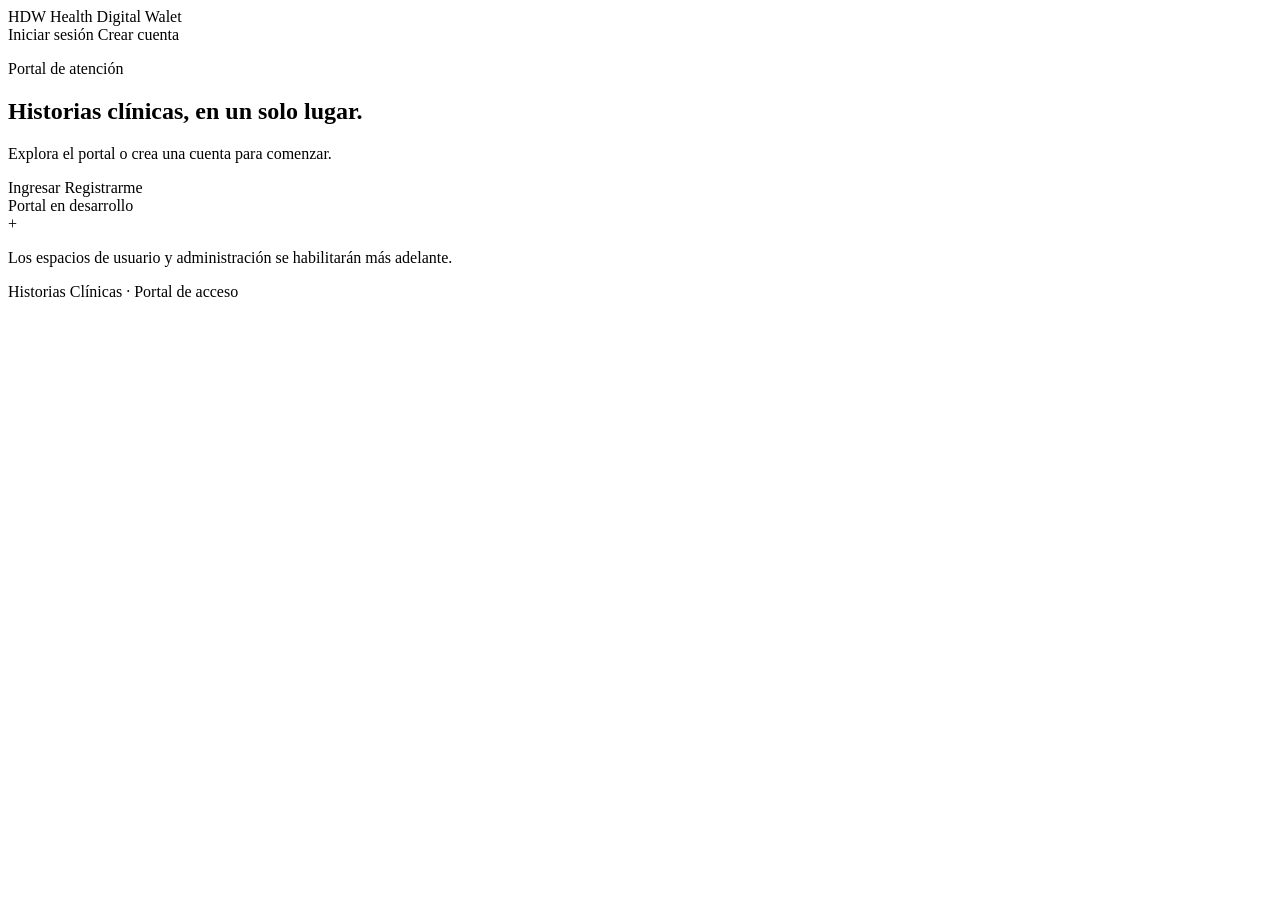
<file: src/main/resources/templates/index.html>
<!DOCTYPE html>
<html lang="es" xmlns:th="http://www.thymeleaf.org">
<head>
    <meta charset="UTF-8">
    <meta name="viewport" content="width=device-width, initial-scale=1">
    <title>Health Digital Walet</title>
    <link rel="stylesheet" th:href="@{/css/styles.css}">
</head>
<body>
<header class="topbar">
    <a class="brand" th:href="@{/}"><span class="brand-mark">HDW</span> Health Digital Walet</a>
    <nav aria-label="Navegación principal">
        <a class="nav-link" th:href="@{/login}">Iniciar sesión</a>
        <a class="button button-small" th:href="@{/registro}">Crear cuenta</a>
    </nav>
</header>
<main class="welcome">
    <section class="welcome-copy">
        <p class="eyebrow">Portal de atención</p>
        <h1>Historias clínicas, en un solo lugar.</h1>
        <p class="lead">Explora el portal o crea una cuenta para comenzar.</p>
        <div class="actions">
            <a class="button" th:href="@{/login}">Ingresar</a>
            <a class="button button-outline" th:href="@{/registro}">Registrarme</a>
        </div>
    </section>
    <aside class="welcome-aside" aria-label="Acceso al portal">
        <span class="aside-kicker">Portal en desarrollo</span>
        <div class="pulse-mark">+</div>
        <p>Los espacios de usuario y administración se habilitarán más adelante.</p>
    </aside>
</main>
<footer class="site-footer">Historias Clínicas <span>·</span> Portal de acceso</footer>
</body>
</html>
</file>
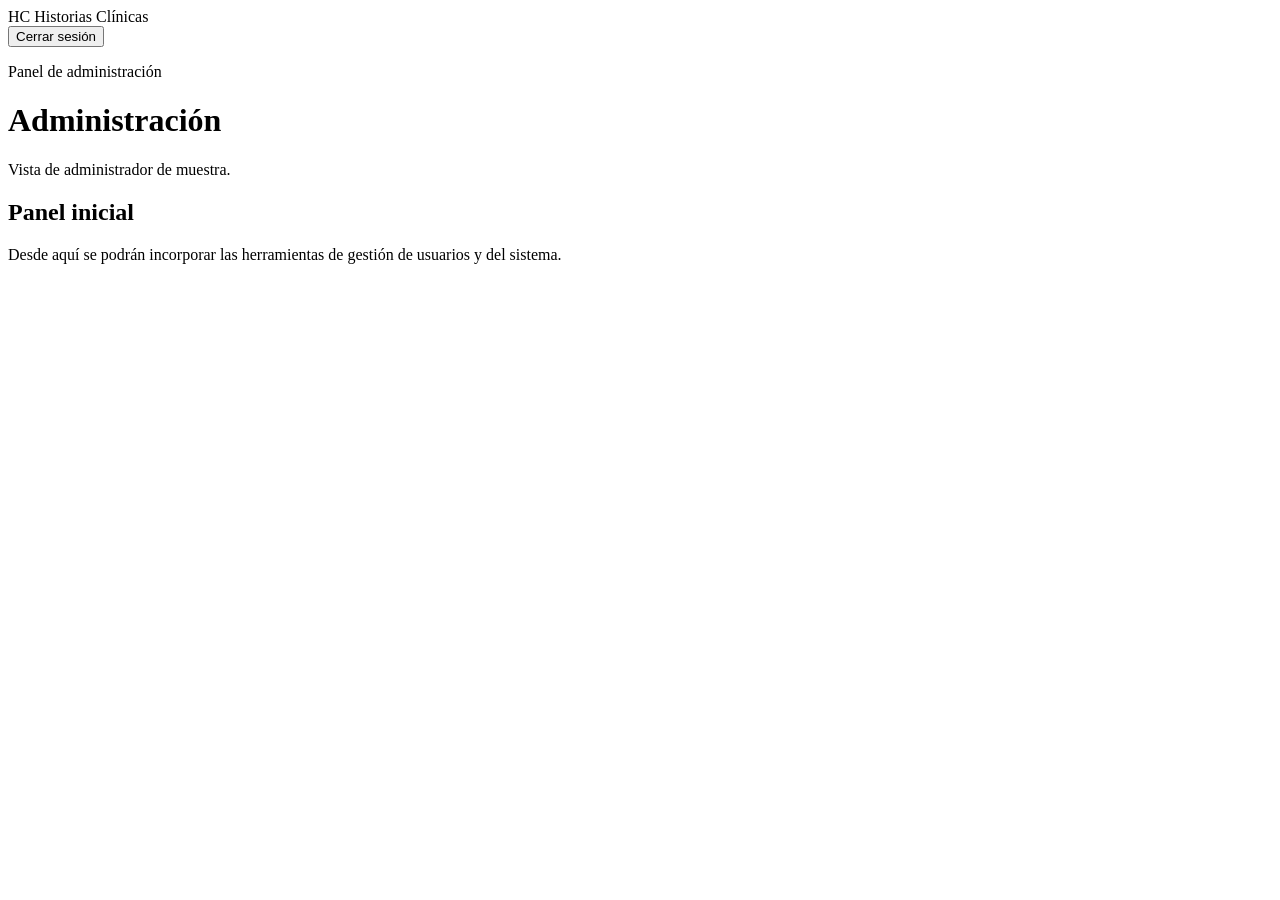
<file: src/main/resources/templates/admin.html>
<!DOCTYPE html>
<html lang="es" xmlns:th="http://www.thymeleaf.org">
<head>
    <meta charset="UTF-8">
    <meta name="viewport" content="width=device-width, initial-scale=1">
    <title>Administración | Historias Clínicas</title>
    <link rel="stylesheet" th:href="@{/css/styles.css}">
</head>
<body>
<header class="topbar">
    <a class="brand" th:href="@{/}"><span class="brand-mark">HC</span> Historias Clínicas</a>
    <form th:action="@{/logout}" method="post">
        <button class="button-link nav-link" type="submit">Cerrar sesión</button>
    </form>
</header>
<main class="dashboard">
    <p class="eyebrow">Panel de administración</p>
    <h1>Administración</h1>
    <p class="lead">Vista de administrador de muestra.</p>
    <section class="dashboard-section">
        <h2>Panel inicial</h2>
        <p>Desde aquí se podrán incorporar las herramientas de gestión de usuarios y del sistema.</p>
    </section>
</main>
</body>
</html>
</file>
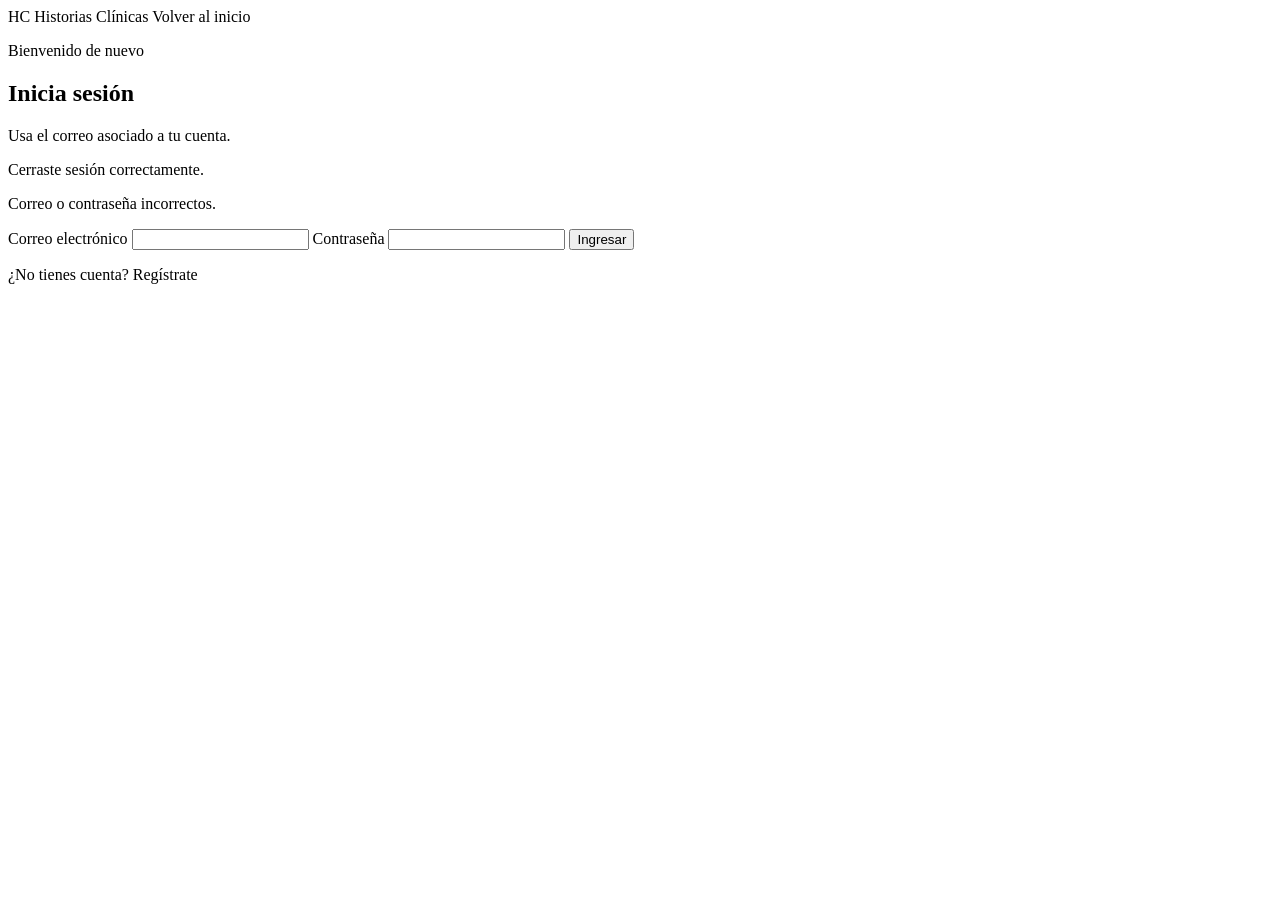
<file: src/main/resources/templates/login.html>
<!DOCTYPE html>
<html lang="es" xmlns:th="http://www.thymeleaf.org">
<head>
    <meta charset="UTF-8">
    <meta name="viewport" content="width=device-width, initial-scale=1">
    <title>Iniciar sesión | Historias Clínicas</title>
    <link rel="stylesheet" th:href="@{/css/styles.css}">
</head>
<body class="form-page">
<header class="topbar">
    <a class="brand" th:href="@{/}"><span class="brand-mark">HC</span> Historias Clínicas</a>
    <a class="nav-link" th:href="@{/}">Volver al inicio</a>
</header>
<main class="form-shell">
    <section class="form-intro">
        <p class="eyebrow">Bienvenido de nuevo</p>
        <h1>Inicia sesión</h1>
        <p>Usa el correo asociado a tu cuenta.</p>
    </section>
    <form class="form-panel" th:action="@{/login}" method="post">
        <p class="notice notice-success" th:if="${mensaje}" th:text="${mensaje}"></p>
        <p class="notice notice-success" th:if="${param.logout}">Cerraste sesión correctamente.</p>
        <p class="notice notice-error" th:if="${param.error}">Correo o contraseña incorrectos.</p>
        <label for="username">Correo electrónico</label>
        <input id="username" name="username" type="email" autocomplete="username" required>
        <label for="password">Contraseña</label>
        <input id="password" name="password" type="password" autocomplete="current-password" required>
        <button class="button button-full" type="submit">Ingresar</button>
        <p class="form-note">¿No tienes cuenta? <a th:href="@{/registro}">Regístrate</a></p>
    </form>
</main>
</body>
</html>
</file>
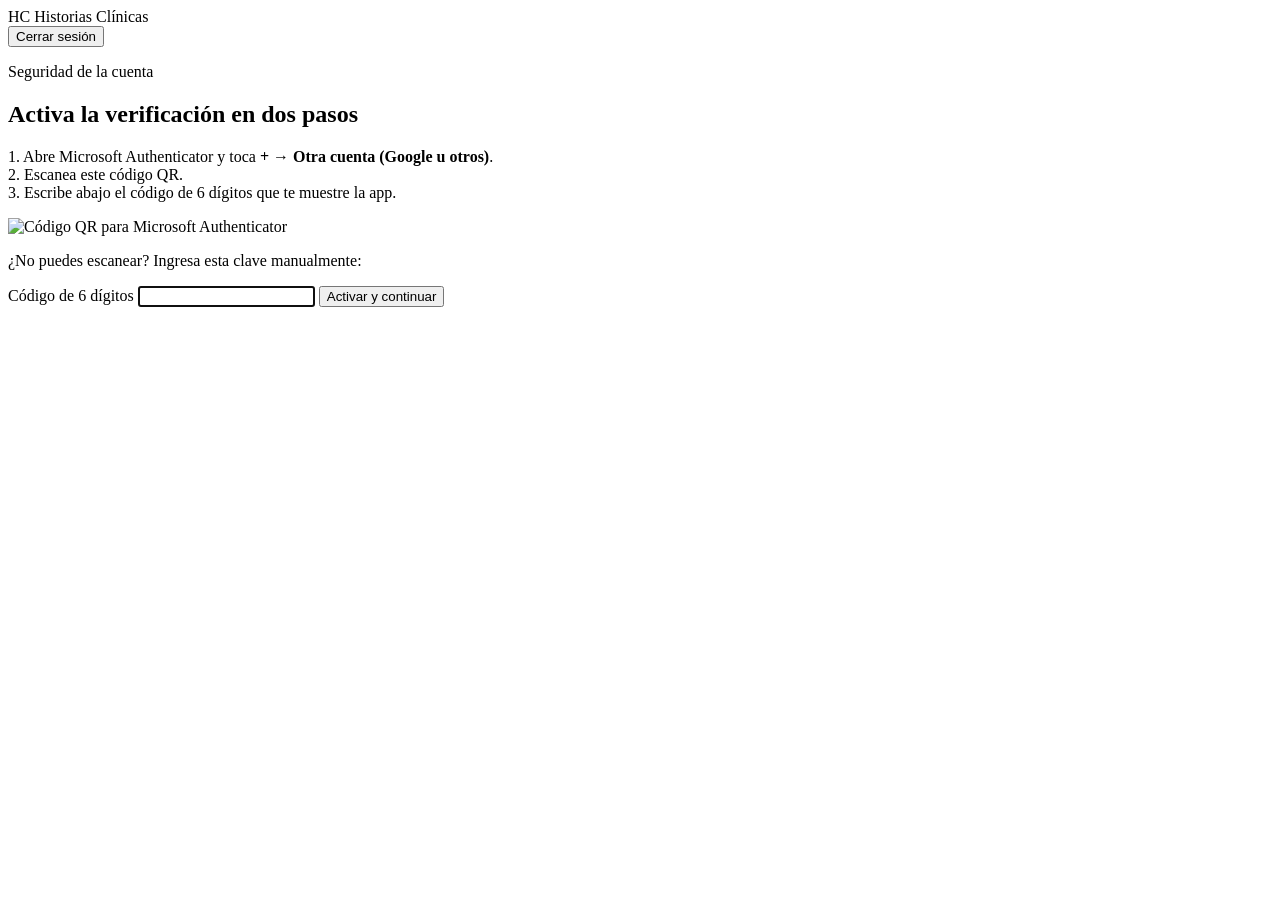
<file: src/main/resources/templates/mfa-configurar.html>
<!DOCTYPE html>
<html lang="es" xmlns:th="http://www.thymeleaf.org">
<head>
    <meta charset="UTF-8">
    <meta name="viewport" content="width=device-width, initial-scale=1">
    <title>Activar verificación en dos pasos | Historias Clínicas</title>
    <link rel="stylesheet" th:href="@{/css/styles.css}">
</head>
<body class="form-page">
<header class="topbar">
    <a class="brand" th:href="@{/}"><span class="brand-mark">HC</span> Historias Clínicas</a>
    <form th:action="@{/logout}" method="post">
        <button class="button-link nav-link" type="submit">Cerrar sesión</button>
    </form>
</header>
<main class="form-shell">
    <section class="form-intro">
        <p class="eyebrow">Seguridad de la cuenta</p>
        <h1>Activa la verificación en dos pasos</h1>
        <p>1. Abre Microsoft Authenticator y toca <strong>+</strong> → <strong>Otra cuenta (Google u otros)</strong>.<br>
           2. Escanea este código QR.<br>
           3. Escribe abajo el código de 6 dígitos que te muestre la app.</p>
    </section>
    <form class="form-panel" th:action="@{/mfa/configurar}" method="post">
        <p class="notice notice-error" th:if="${error}" th:text="${error}"></p>
        <img class="qr" th:src="${qr}" alt="Código QR para Microsoft Authenticator" width="220" height="220">
        <p class="form-note">¿No puedes escanear? Ingresa esta clave manualmente:</p>
        <p class="secret-code" th:text="${secreto}"></p>
        <label for="codigo">Código de 6 dígitos</label>
        <input id="codigo" name="codigo" type="text" inputmode="numeric" pattern="[0-9 ]{6,7}" maxlength="7" autocomplete="one-time-code" required autofocus>
        <button class="button button-full" type="submit">Activar y continuar</button>
    </form>
</main>
</body>
</html>
</file>
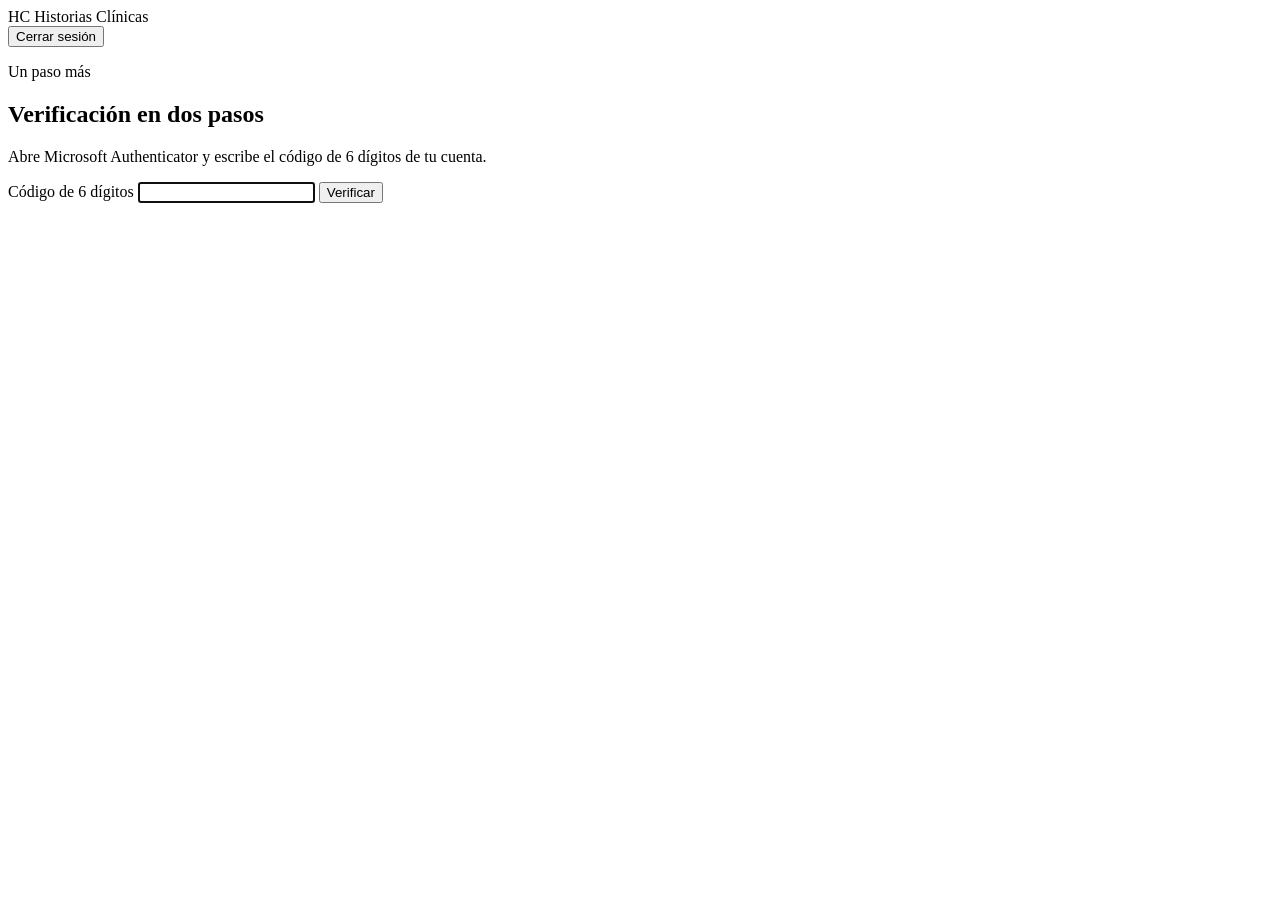
<file: src/main/resources/templates/mfa-verificar.html>
<!DOCTYPE html>
<html lang="es" xmlns:th="http://www.thymeleaf.org">
<head>
    <meta charset="UTF-8">
    <meta name="viewport" content="width=device-width, initial-scale=1">
    <title>Verificación en dos pasos | Historias Clínicas</title>
    <link rel="stylesheet" th:href="@{/css/styles.css}">
</head>
<body class="form-page">
<header class="topbar">
    <a class="brand" th:href="@{/}"><span class="brand-mark">HC</span> Historias Clínicas</a>
    <form th:action="@{/logout}" method="post">
        <button class="button-link nav-link" type="submit">Cerrar sesión</button>
    </form>
</header>
<main class="form-shell">
    <section class="form-intro">
        <p class="eyebrow">Un paso más</p>
        <h1>Verificación en dos pasos</h1>
        <p>Abre Microsoft Authenticator y escribe el código de 6 dígitos de tu cuenta.</p>
    </section>
    <form class="form-panel" th:action="@{/mfa/verificar}" method="post">
        <p class="notice notice-error" th:if="${error}" th:text="${error}"></p>
        <label for="codigo">Código de 6 dígitos</label>
        <input id="codigo" name="codigo" type="text" inputmode="numeric" pattern="[0-9 ]{6,7}" maxlength="7" autocomplete="one-time-code" required autofocus>
        <button class="button button-full" type="submit">Verificar</button>
    </form>
</main>
</body>
</html>
</file>
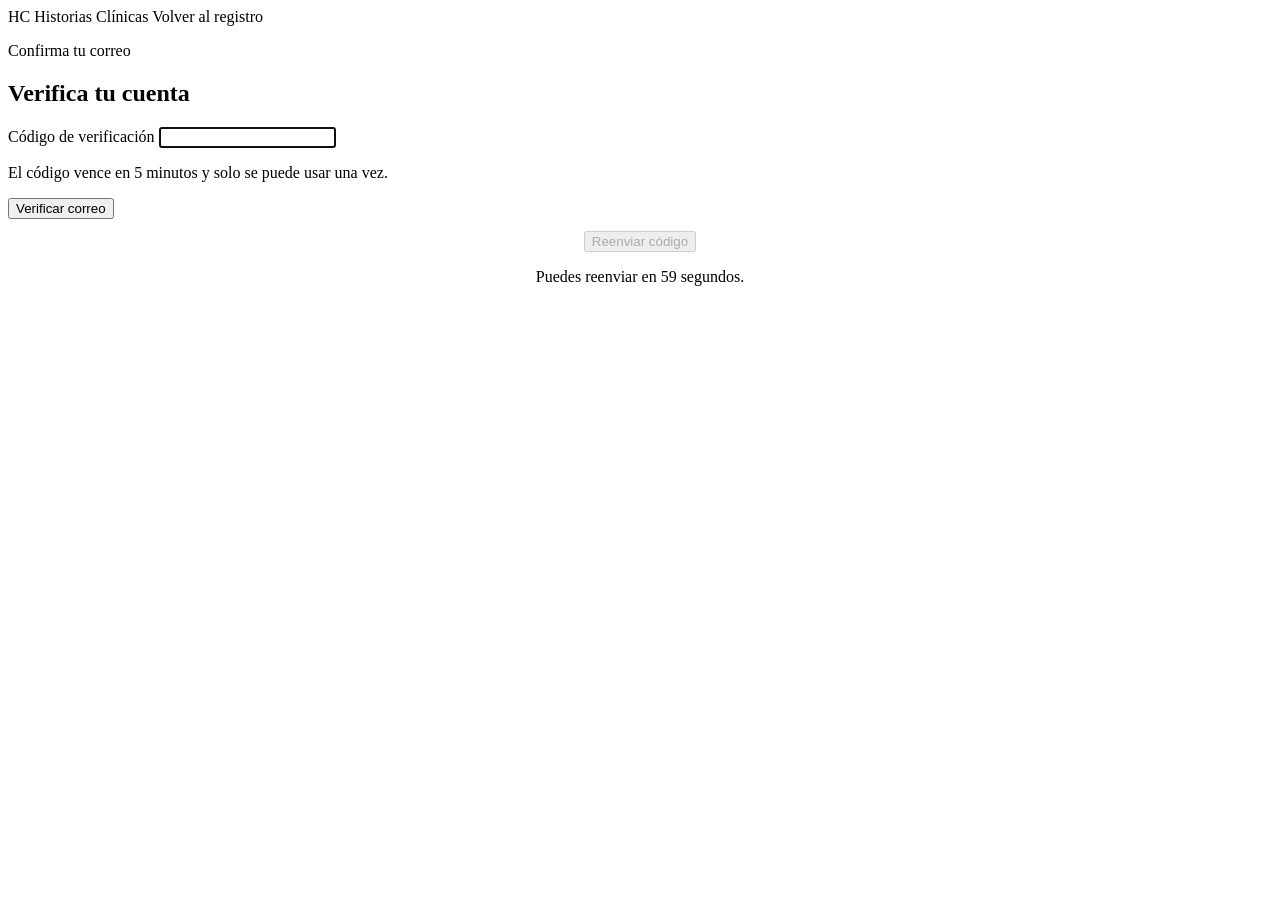
<file: src/main/resources/templates/registro-verificar.html>
<!DOCTYPE html>
<html lang="es" xmlns:th="http://www.thymeleaf.org">
<head>
    <meta charset="UTF-8">
    <meta name="viewport" content="width=device-width, initial-scale=1">
    <title>Verificar correo | Historias Clínicas</title>
    <link rel="stylesheet" th:href="@{/css/styles.css}">
</head>
<body class="form-page">
<header class="topbar">
    <a class="brand" th:href="@{/}"><span class="brand-mark">HC</span> Historias Clínicas</a>
    <a class="nav-link" th:href="@{/registro}">Volver al registro</a>
</header>
<main class="form-shell">
    <section class="form-intro">
        <p class="eyebrow">Confirma tu correo</p>
        <h1>Verifica tu cuenta</h1>
        <p th:text="|Enviamos un código a ${emailEnmascarado}. Escríbelo para crear tu cuenta.|"></p>
    </section>
    <form class="form-panel" th:action="@{/registro/verificar}" method="post">
        <p class="notice notice-success" th:if="${mensaje}" th:text="${mensaje}" role="status"></p>
        <p class="notice notice-error" th:if="${error}" th:text="${error}" role="alert"></p>
        <label for="codigo">Código de verificación</label>
        <input id="codigo" name="codigo" type="text" inputmode="numeric" pattern="[0-9]{6}" minlength="6" maxlength="6" autocomplete="one-time-code" required autofocus>
        <p class="form-note">El código vence en 5 minutos y solo se puede usar una vez.</p>
        <button class="button button-full" type="submit">Verificar correo</button>
    </form>
    <form class="form-panel" th:action="@{/registro/reenviar}" method="post" style="margin-top:12px;text-align:center">
        <button class="button button-outline" id="reenviar" type="submit" disabled>Reenviar código</button>
        <p class="form-note" id="contador" aria-live="polite">Puedes reenviar en 60 segundos.</p>
    </form>
</main>
<script>
(() => { const b=document.getElementById('reenviar'), t=document.getElementById('contador'); let s=60;
  function tick(){ if(s<=0){b.disabled=false;t.textContent='Ya puedes solicitar otro código.';return;}
    t.textContent=`Puedes reenviar en ${s} segundos.`;s--;window.setTimeout(tick,1000); }
  tick();
})();
</script>
</body>
</html>
</file>
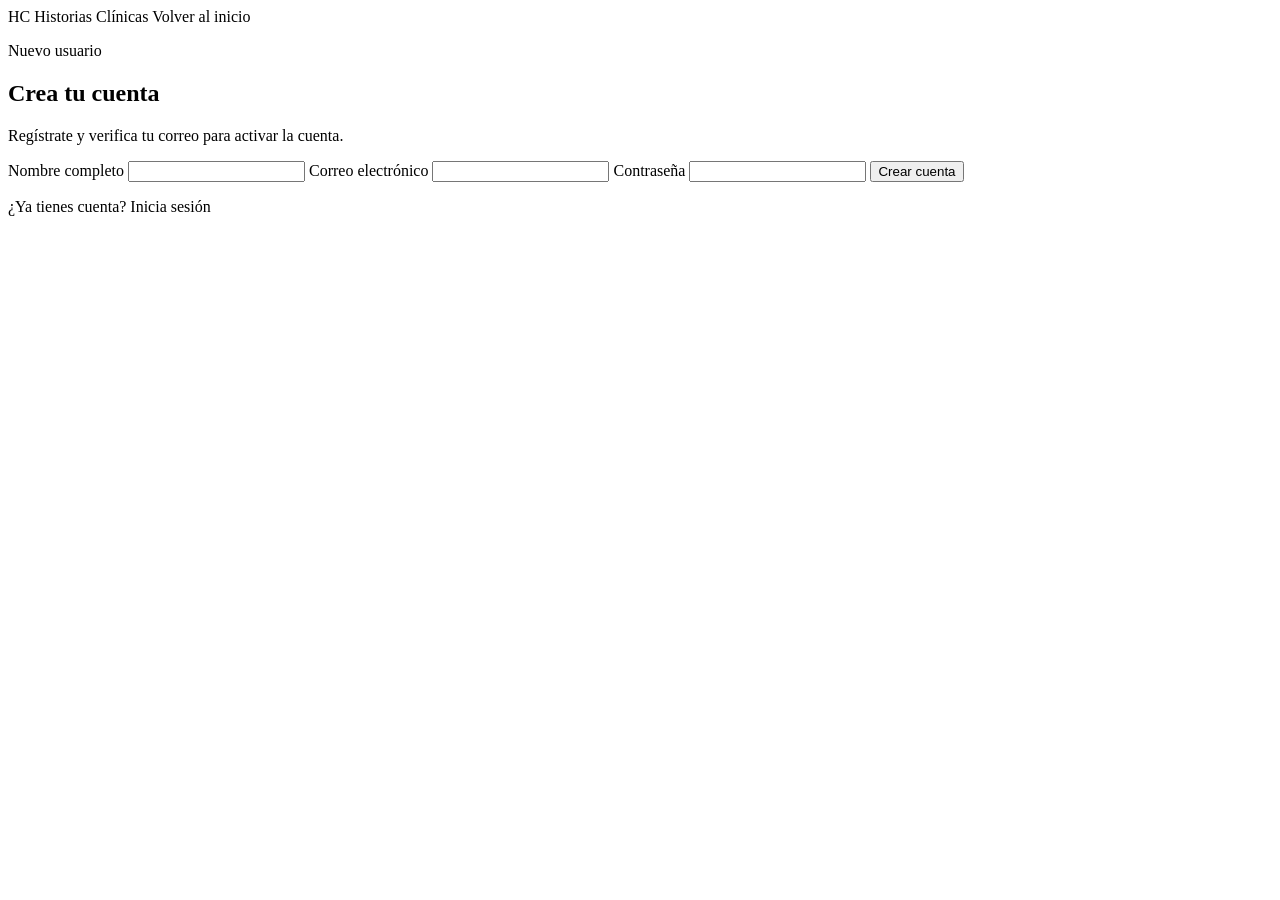
<file: src/main/resources/templates/registro.html>
<!DOCTYPE html>
<html lang="es" xmlns:th="http://www.thymeleaf.org">
<head>
    <meta charset="UTF-8">
    <meta name="viewport" content="width=device-width, initial-scale=1">
    <title>Crear cuenta | Historias Clínicas</title>
    <link rel="stylesheet" th:href="@{/css/styles.css}">
</head>
<body class="form-page">
<header class="topbar">
    <a class="brand" th:href="@{/}"><span class="brand-mark">HC</span> Historias Clínicas</a>
    <a class="nav-link" th:href="@{/}">Volver al inicio</a>
</header>
<main class="form-shell">
    <section class="form-intro">
        <p class="eyebrow">Nuevo usuario</p>
        <h1>Crea tu cuenta</h1>
        <p>Regístrate y verifica tu correo para activar la cuenta.</p>
    </section>
    <form class="form-panel" th:action="@{/registro}" method="post">
        <p class="notice notice-error" th:if="${error}" th:text="${error}"></p>
        <label for="nombre">Nombre completo</label>
        <input id="nombre" name="nombre" type="text" autocomplete="name" maxlength="120" required>
        <label for="email">Correo electrónico</label>
        <input id="email" name="email" type="email" autocomplete="email" maxlength="180" required>
        <label for="password">Contraseña</label>
        <input id="password" name="password" type="password" autocomplete="new-password" minlength="8" required>
        <button class="button button-full" type="submit">Crear cuenta</button>
        <p class="form-note">¿Ya tienes cuenta? <a th:href="@{/login}">Inicia sesión</a></p>
    </form>
</main>
</body>
</html>
</file>
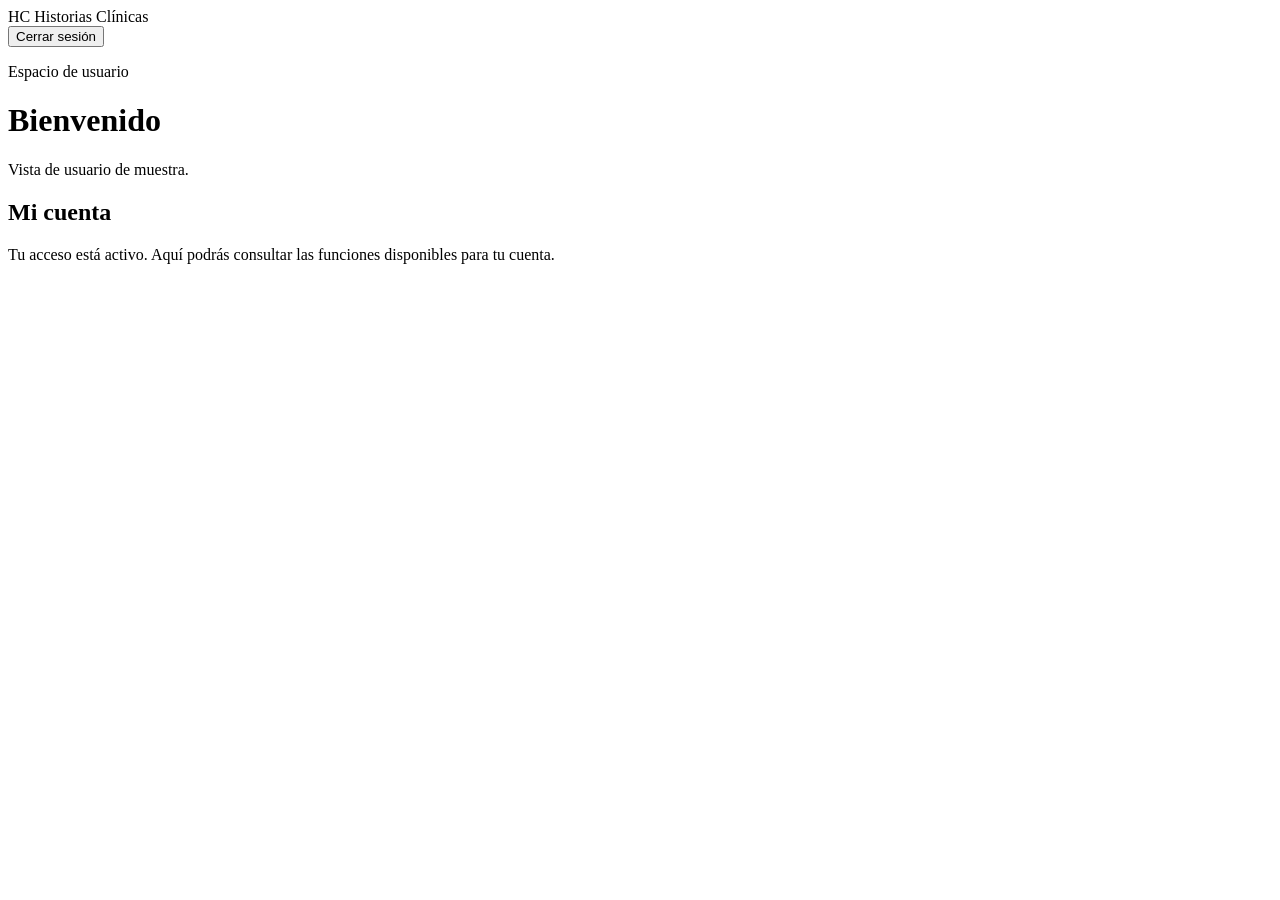
<file: src/main/resources/templates/usuario.html>
<!DOCTYPE html>
<html lang="es" xmlns:th="http://www.thymeleaf.org">
<head>
    <meta charset="UTF-8">
    <meta name="viewport" content="width=device-width, initial-scale=1">
    <title>Mi espacio | Historias Clínicas</title>
    <link rel="stylesheet" th:href="@{/css/styles.css}">
</head>
<body>
<header class="topbar">
    <a class="brand" th:href="@{/}"><span class="brand-mark">HC</span> Historias Clínicas</a>
    <form th:action="@{/logout}" method="post">
        <button class="button-link nav-link" type="submit">Cerrar sesión</button>
    </form>
</header>
<main class="dashboard">
    <p class="eyebrow">Espacio de usuario</p>
    <h1>Bienvenido</h1>
    <p class="lead">Vista de usuario de muestra.</p>
    <section class="dashboard-section">
        <h2>Mi cuenta</h2>
        <p>Tu acceso está activo. Aquí podrás consultar las funciones disponibles para tu cuenta.</p>
    </section>
</main>
</body>
</html>
</file>
